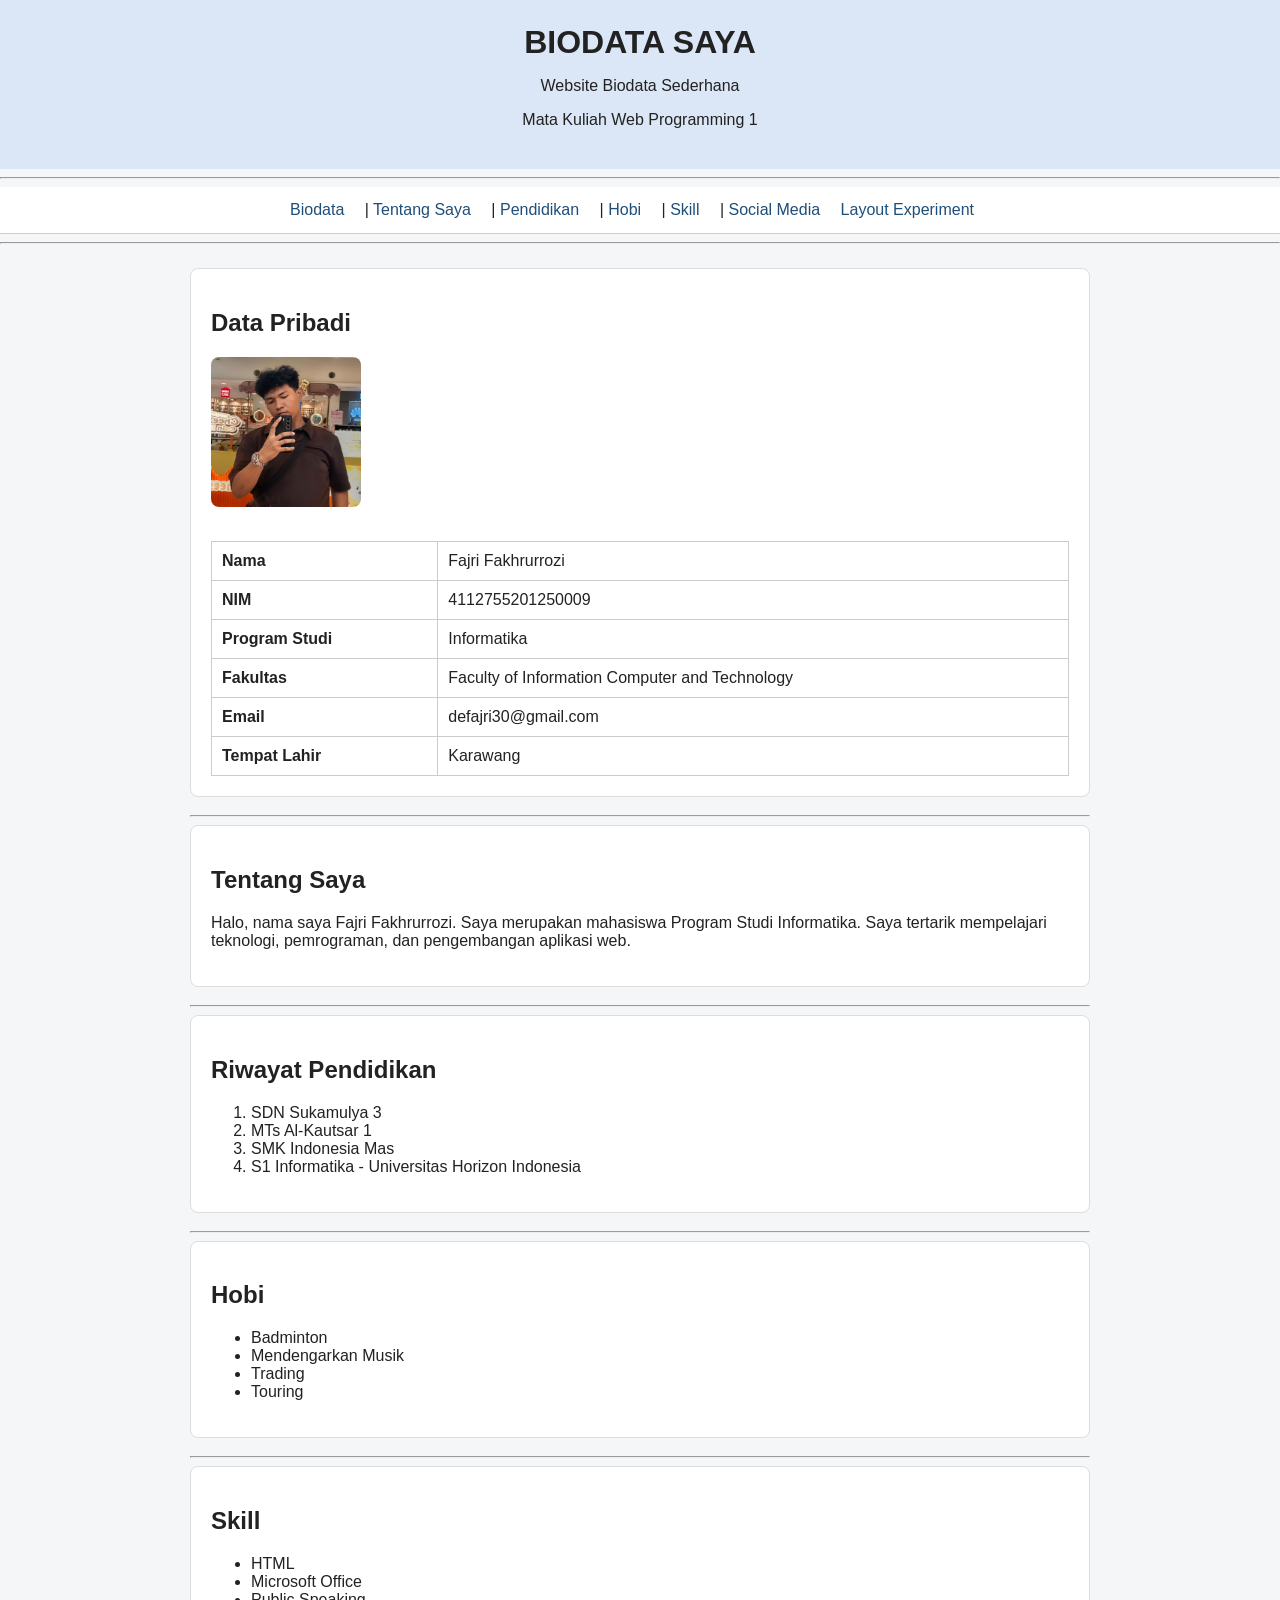
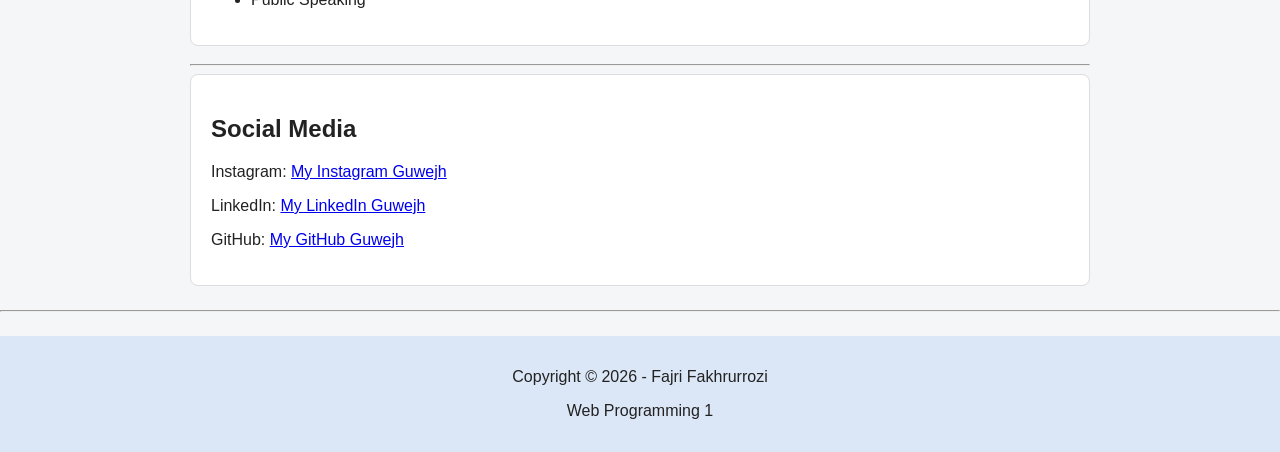
<file: index.html>
<!DOCTYPE html>
<html lang="id">
<head>
    <meta charset="UTF-8">
    <meta name="viewport" content="width=device-width, initial-scale=1.0">
    <title>Biodata Saya</title>

    <link rel="stylesheet" href="style.css">
</head>

<body>

    <header>
        <h1>BIODATA SAYA</h1>
        <p>Website Biodata Sederhana</p>
        <p>Mata Kuliah Web Programming 1</p>
    </header>

    <hr>

    <nav>
        <a href="#biodata">Biodata</a> |
        <a href="#tentang">Tentang Saya</a> |
        <a href="#pendidikan">Pendidikan</a> |
        <a href="#hobi">Hobi</a> |
        <a href="#skill">Skill</a> |
        <a href="#sosial-media">Social Media</a>
        <a href="layout.html">Layout Experiment</a>
    </nav>

    <hr>

    <main>

        <section id="biodata">
            <h2>Data Pribadi</h2>

            <img src="foto.jpg"
                 alt="Foto Profil Saya"
                 width="150">

            <br><br>

            <table border="1">
                <tr>
                    <td><b>Nama</b></td>
                    <td>Fajri Fakhrurrozi</td>
                </tr>

                <tr>
                    <td><b>NIM</b></td>
                    <td>4112755201250009</td>
                </tr>

                <tr>
                    <td><b>Program Studi</b></td>
                    <td>Informatika</td>
                </tr>

                <tr>
                    <td><b>Fakultas</b></td>
                    <td>Faculty of Information Computer and Technology</td>
                </tr>

                <tr>
                    <td><b>Email</b></td>
                    <td>defajri30@gmail.com</td>
                </tr>

                <tr>
                    <td><b>Tempat Lahir</b></td>
                    <td>Karawang</td>
                </tr>
            </table>
        </section>

        <hr>

        <section id="tentang">
            <h2>Tentang Saya</h2>

            <p>
                Halo, nama saya Fajri Fakhrurrozi. Saya merupakan mahasiswa
                Program Studi Informatika. Saya tertarik mempelajari
                teknologi, pemrograman, dan pengembangan aplikasi web.
            </p>
        </section>

        <hr>

        <section id="pendidikan">
            <h2>Riwayat Pendidikan</h2>

            <ol>
                <li>SDN Sukamulya 3</li>
                <li>MTs Al-Kautsar 1</li>
                <li>SMK Indonesia Mas</li>
                <li>S1 Informatika - Universitas Horizon Indonesia</li>
            </ol>
        </section>

        <hr>

        <section id="hobi">
            <h2>Hobi</h2>

            <ul>
                <li>Badminton</li>
                <li>Mendengarkan Musik</li>
                <li>Trading</li>
                <li>Touring</li>
            </ul>
        </section>

        <hr>

        <section id="skill">
            <h2>Skill</h2>

            <ul>
                <li>HTML</li>
                <li>Microsoft Office</li>
                <li>Public Speaking</li>
            </ul>
        </section>

        <hr>

        <section id="sosial-media">
            <h2>Social Media</h2>

            <p>
                Instagram:
                <a href="https://www.instagram.com/_fajriajah?stkn=dXJ4ZWpscnViODVn" target="_blank">
                    My Instagram Guwejh
                </a>
            </p>

            <p>
                LinkedIn:
                <a href="https://www.linkedin.com/" target="_blank">
                    My LinkedIn Guwejh
                </a>
            </p>

            <p>
                GitHub:
                <a href="https://github.com/fajrixploid" target="_blank">
                    My GitHub Guwejh
                </a>
            </p>
        </section>

    </main>

    <hr>

    <footer>
        <p>Copyright &copy; 2026 - Fajri Fakhrurrozi</p>
        <p>Web Programming 1</p>
    </footer>

</body>
</html>
</file>
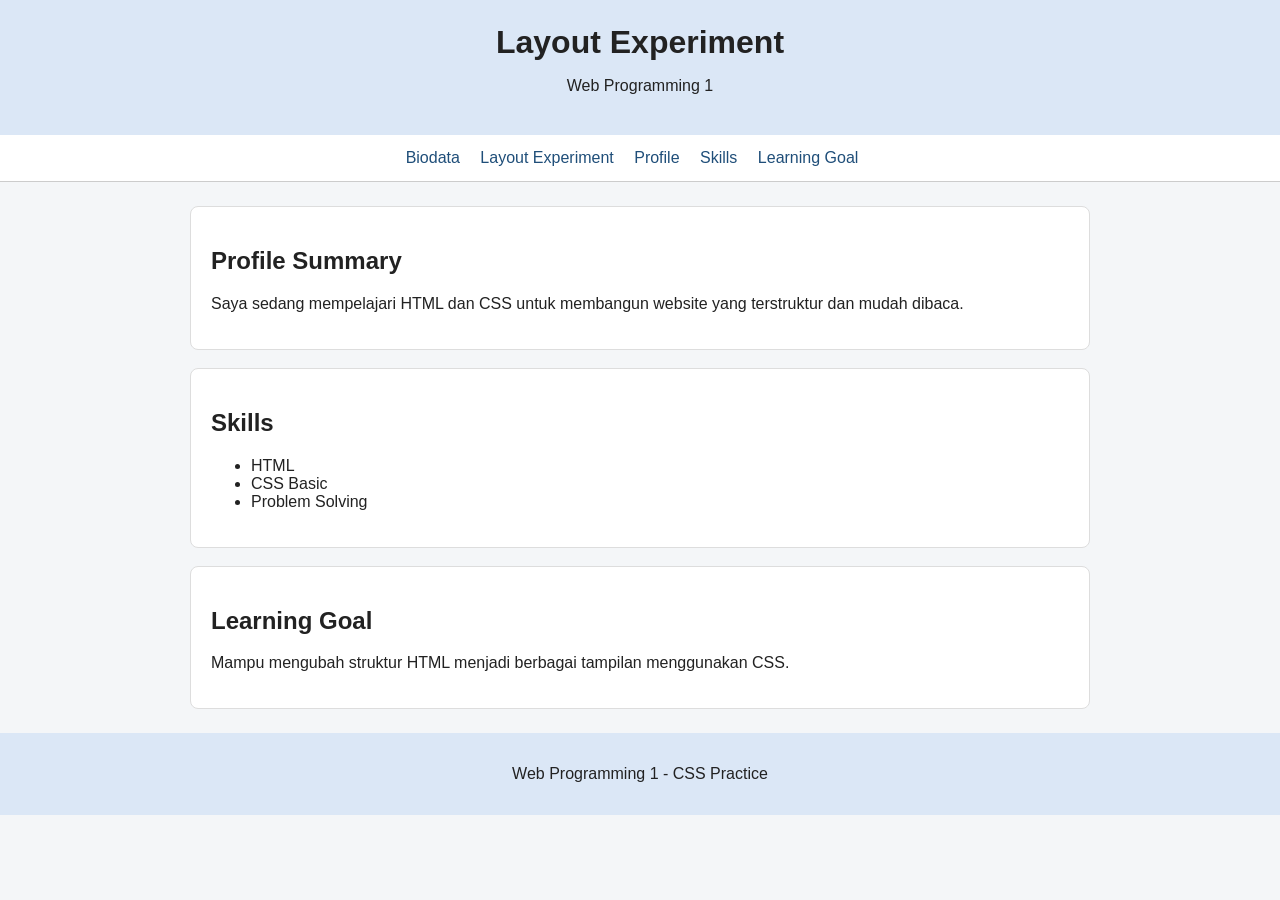
<file: layout.html>
<!DOCTYPE html>
<html lang="id">

<head>
    <meta charset="UTF-8">
    <meta name="viewport" content="width=device-width, initial-scale=1.0">
    <title>Layout Experiment</title>
    <link rel="stylesheet" href="style.css">
</head>

<body>
    <header>
        <h1>Layout Experiment</h1>
        <p>Web Programming 1</p>
    </header>

    <div class="page-layout">

        <nav class="side-nav">
            <a href="index.html">Biodata</a>
            <a href="layout.html">Layout Experiment</a>
            <a href="#profile">Profile</a>
            <a href="#skills">Skills</a>
            <a href="#goal">Learning Goal</a>
        </nav>

        <main>

            <section id="profile" class="card">
                <h2>Profile Summary</h2>
                <p>
                    Saya sedang mempelajari HTML dan CSS untuk membangun website
                    yang terstruktur dan mudah dibaca.
                </p>
            </section>

            <section id="skills" class="card">
                <h2>Skills</h2>
                <ul>
                    <li>HTML</li>
                    <li>CSS Basic</li>
                    <li>Problem Solving</li>
                </ul>
            </section>

            <section id="goal" class="card">
                <h2>Learning Goal</h2>
                <p>
                    Mampu mengubah struktur HTML menjadi berbagai tampilan
                    menggunakan CSS.
                </p>
            </section>

        </main>

    </div>

    <footer>
        <p>Web Programming 1 - CSS Practice</p>
    </footer>

</body>

</html>
</file>
<file: style.css>
body {
    margin: 0;
    font-family: Arial, sans-serif;
    background-color: #f4f6f8;
    color: #222222;
}

header {
    background-color: #dbe7f6;
    padding: 24px;
    text-align: center;
}

header h1 {
    margin: 0;
}

nav {
    background-color: #ffffff;
    padding: 14px;
    border-bottom: 1px solid #cccccc;
    text-align: center;
}

nav a {
    color: #1f4e79;
    text-decoration: none;
    margin-right: 16px;
}

nav a:hover {
    text-decoration: underline;
}

main {
    width: 90%;
    max-width: 900px;
    margin: 24px auto;
}

section {
    background-color: #ffffff;
    padding: 20px;
    margin-bottom: 18px;
    border: 1px solid #dddddd;
    border-radius: 8px;
}

img {
    max-width: 160px;
    border-radius: 8px;
}

table {
    width: 100%;
    border-collapse: collapse;
    margin-top: 12px;
}

th,
td {
    border: 1px solid #cccccc;
    padding: 10px;
    text-align: left;
}

th {
    background-color: #eef3f8;
}

footer {
    background-color: #dbe7f6;
    padding: 16px;
    text-align: center;
    margin-top: 24px;
}
</file>
